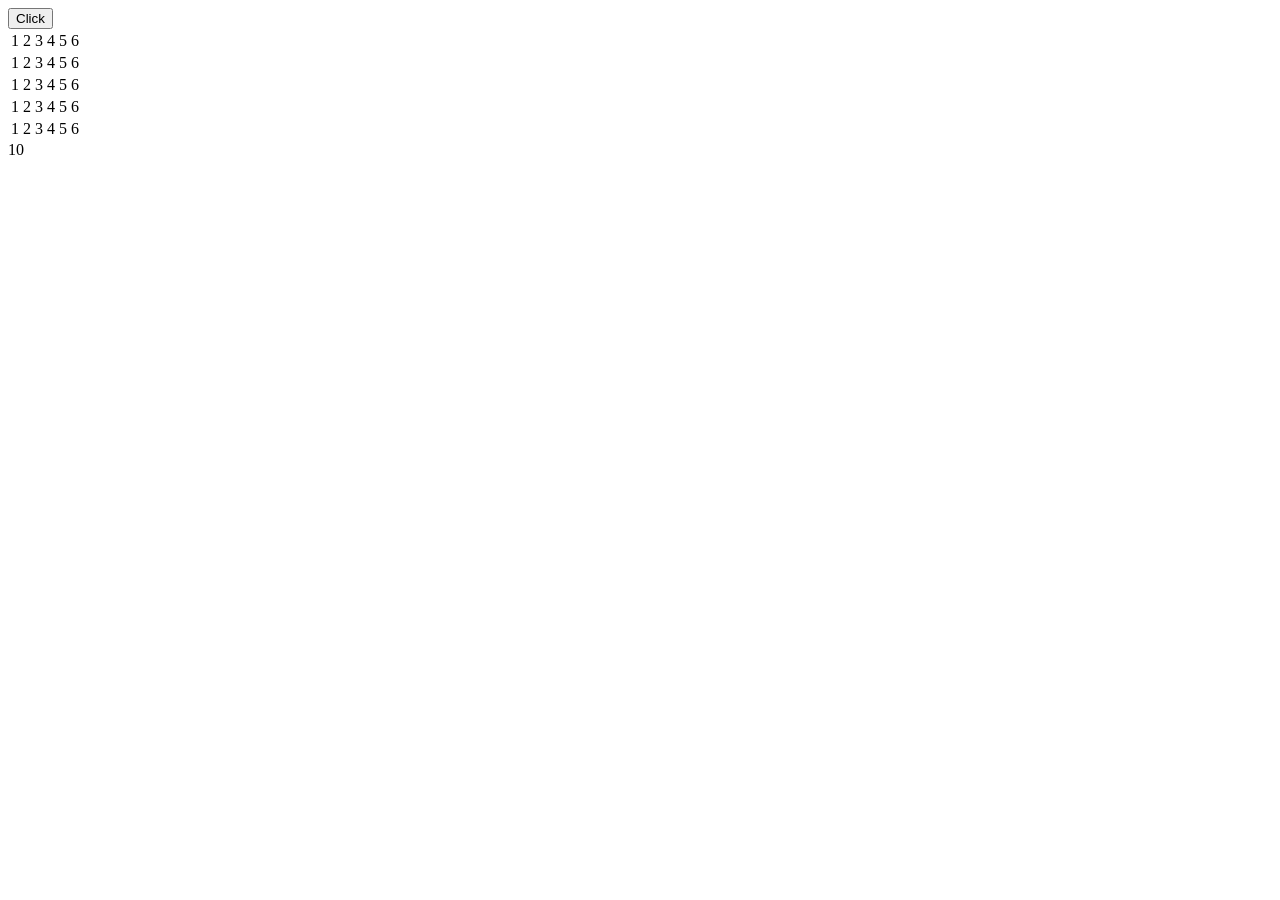
<file: Javascript/index.html>
<!DOCTYPE html>
<html lang="en">
<head>
    <meta charset="UTF-8">
    <meta name="viewport" content="width=device-width, initial-scale=1.0">
    <title>Document</title>
</head>
<body>
    <button onClick="alert('user clicked')">Click</button> 

    <table></table>

    <!--table>(tr>td{$}*6)*5 (to get table rows) -->
    <table>
        <tr>
            <td>1</td>
            <td>2</td>
            <td>3</td>
            <td>4</td>
            <td>5</td>
            <td>6</td>
        </tr>
        <tr>
            <td>1</td>
            <td>2</td>
            <td>3</td>
            <td>4</td>
            <td>5</td>
            <td>6</td>
        </tr>
        <tr>
            <td>1</td>
            <td>2</td>
            <td>3</td>
            <td>4</td>
            <td>5</td>
            <td>6</td>
        </tr>
        <tr>
            <td>1</td>
            <td>2</td>
            <td>3</td>
            <td>4</td>
            <td>5</td>
            <td>6</td>
        </tr>
        <tr>
            <td>1</td>
            <td>2</td>
            <td>3</td>
            <td>4</td>
            <td>5</td>
            <td>6</td>
        </tr>
    </table>

    <script defer async="true">
        num=10;
        document.write(num);
        window.console.log(num);
        window.console.error(num);
        window.console.warn(num);
        window.console.table([10, 20, 30, 4, 50])
    </script>
</body>
</html>
</file>
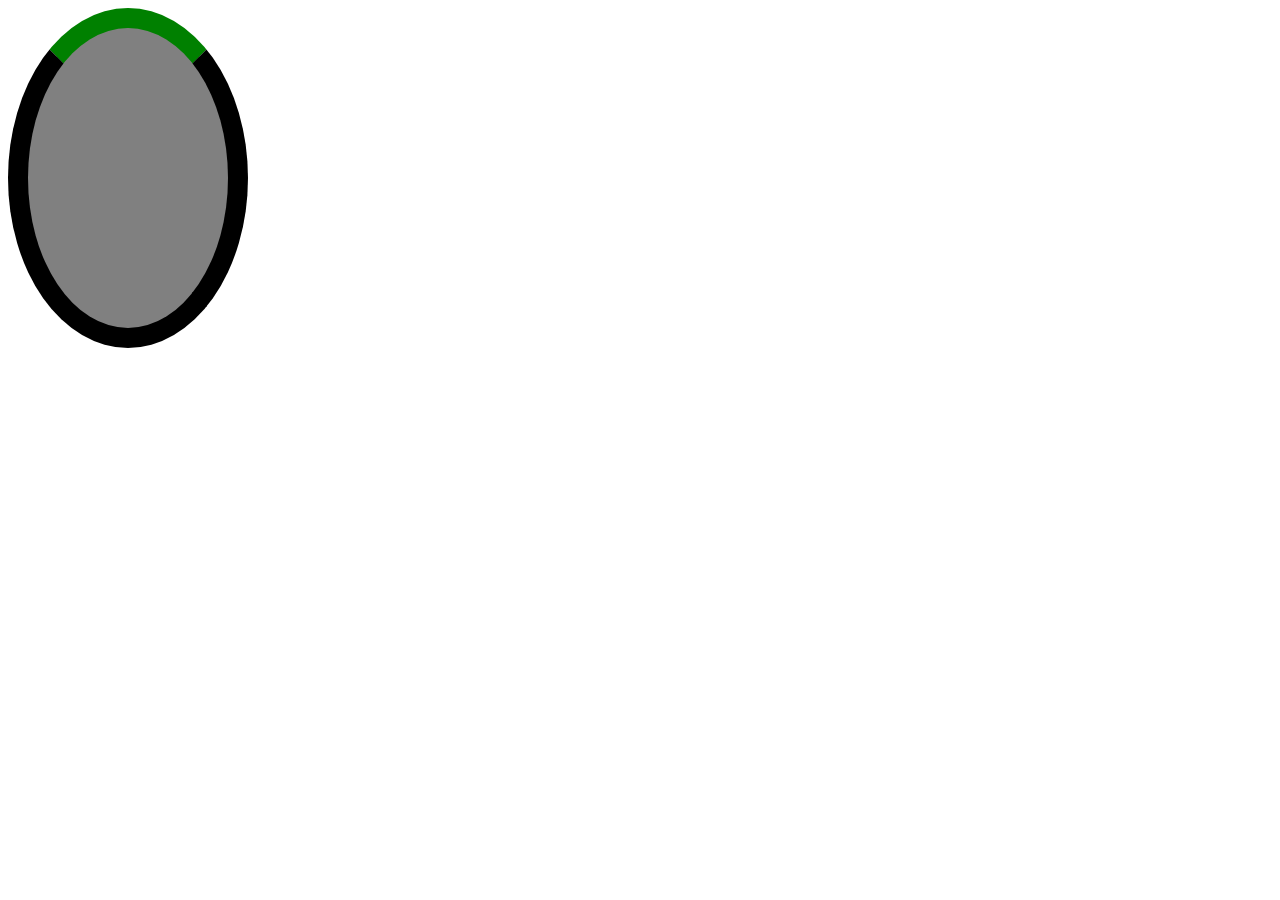
<file: 06-10-26_day_9/animations/index.html>
<!DOCTYPE html>
<html lang="en">
<head>
    <meta charset="UTF-8">
    <meta name="viewport" content="width=device-width, initial-scale=1.0">
    <title>Document</title>
    <link rel="stylesheet" href="style.css">
</head>
<body>
    <div class="loader"> </div>
</body>
</html>
</file>
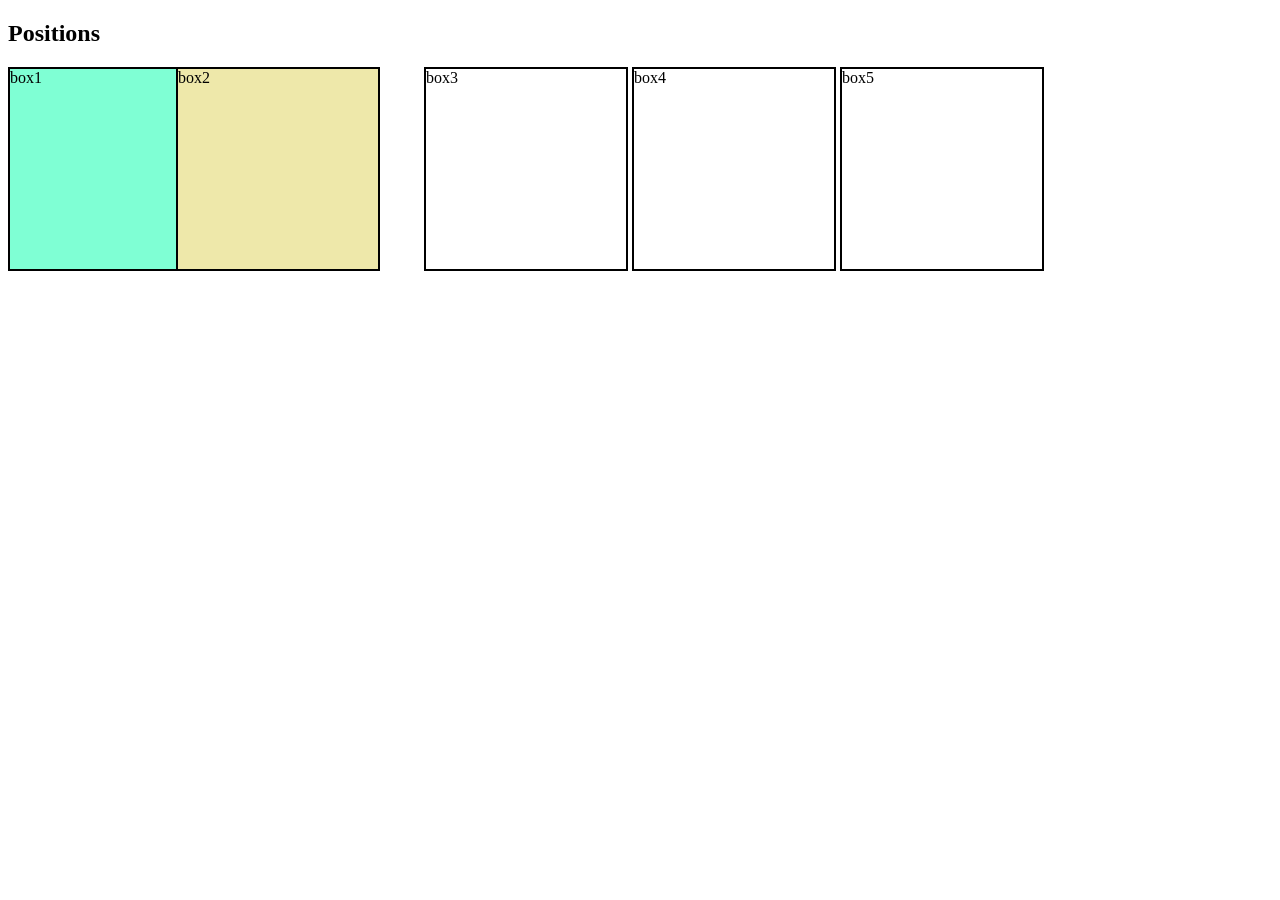
<file: 06-10-26_day_9/positions/index.html>
<!DOCTYPE html>
<html lang="en">
<head>
    <meta charset="UTF-8">
    <meta name="viewport" content="width=device-width, initial-scale=1.0">
    <title>Document</title>
    <link rel="stylesheet" href="style.css">
</head>
<body>
    <h2>Positions</h2>
    <div id="box1">box1</div>
    <div id="box2">box2</div>
    <div id="box3">box3</div>
    <div id="box4">box4</div>
    <div id="box5">box5</div>
</body>
</html>
</file>
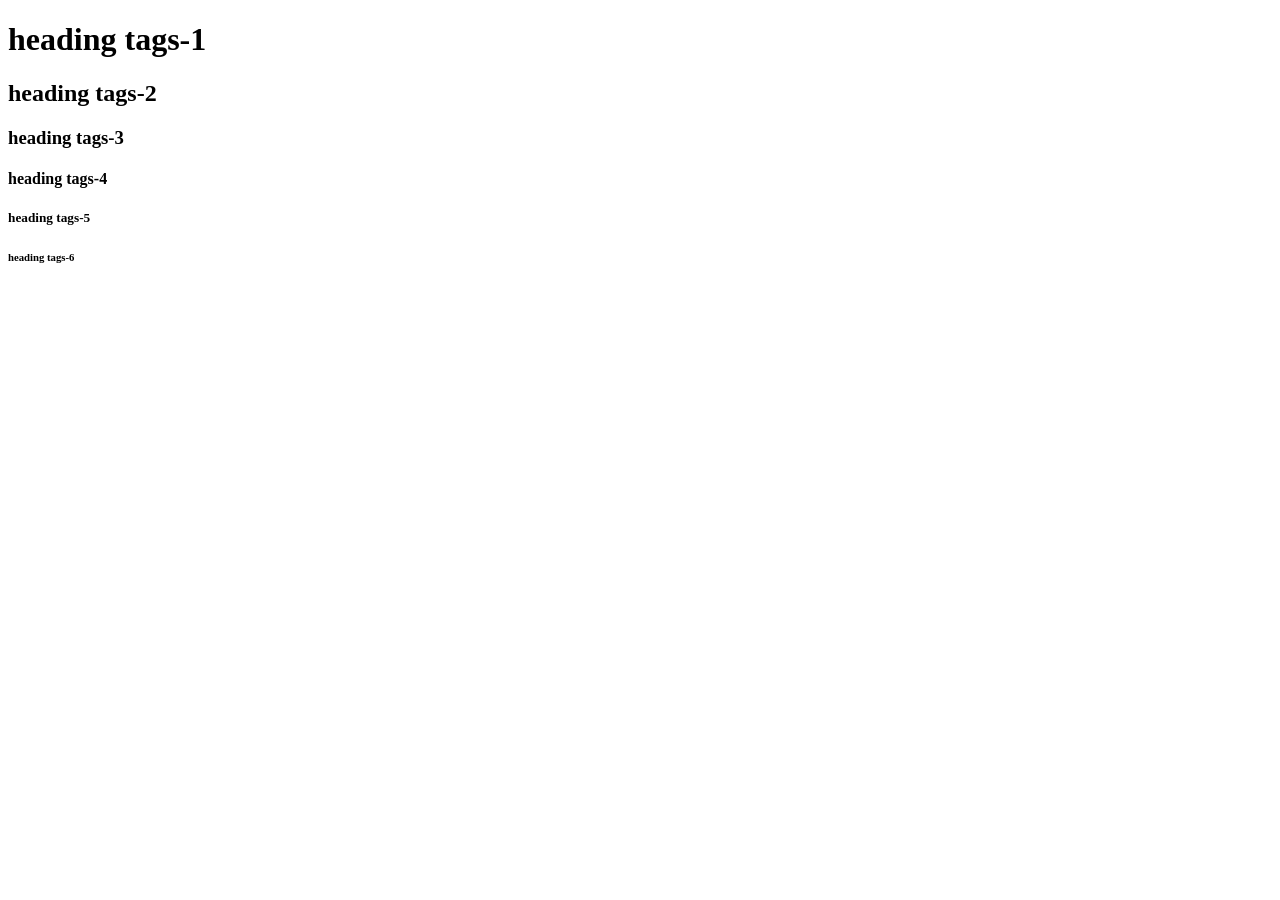
<file: 24-09-26_day_1/heading_tags.html>
<!DOCTYPE html>
<html lang="en">
<head>
    <meta charset="UTF-8">
    <meta name="viewport" content="width=device-width, initial-scale=1.0">
    <title>Heading Tags in HTML</title>
</head>
<body>
    <!--h${heading tags-$}*6-->
    <h1>heading tags-1</h1>
    <h2>heading tags-2</h2>
    <h3>heading tags-3</h3>
    <h4>heading tags-4</h4>
    <h5>heading tags-5</h5>
    <h6>heading tags-6</h6>
</body>
</html>
</file>
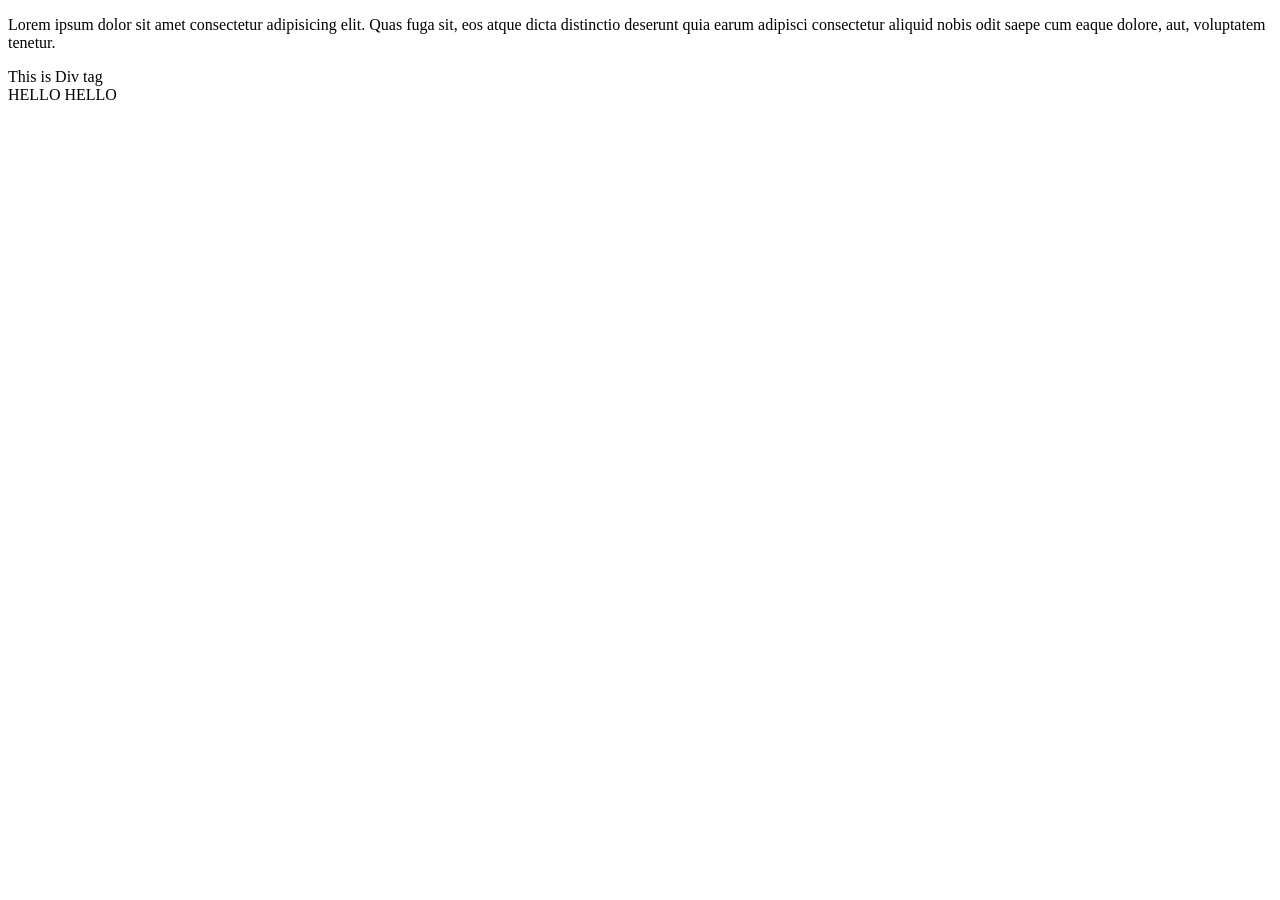
<file: 25-09-26_day_2/other_tags.html>
<!DOCTYPE html>
<html lang="en">
<head>
    <meta charset="UTF-8">
    <meta name="viewport" content="width=device-width, initial-scale=1.0">
    <title>Document</title>
</head>
<body>
    <p>Lorem ipsum dolor sit amet consectetur adipisicing elit. Quas fuga sit, eos atque dicta distinctio deserunt quia earum adipisci consectetur aliquid nobis odit saepe cum eaque dolore, aut, voluptatem tenetur.</p>
    <div>
        This is Div tag
    </div>
    <span>
        HELLO
    </span>
    <span>
        HELLO
    </span>
</body>
</html>
</file>
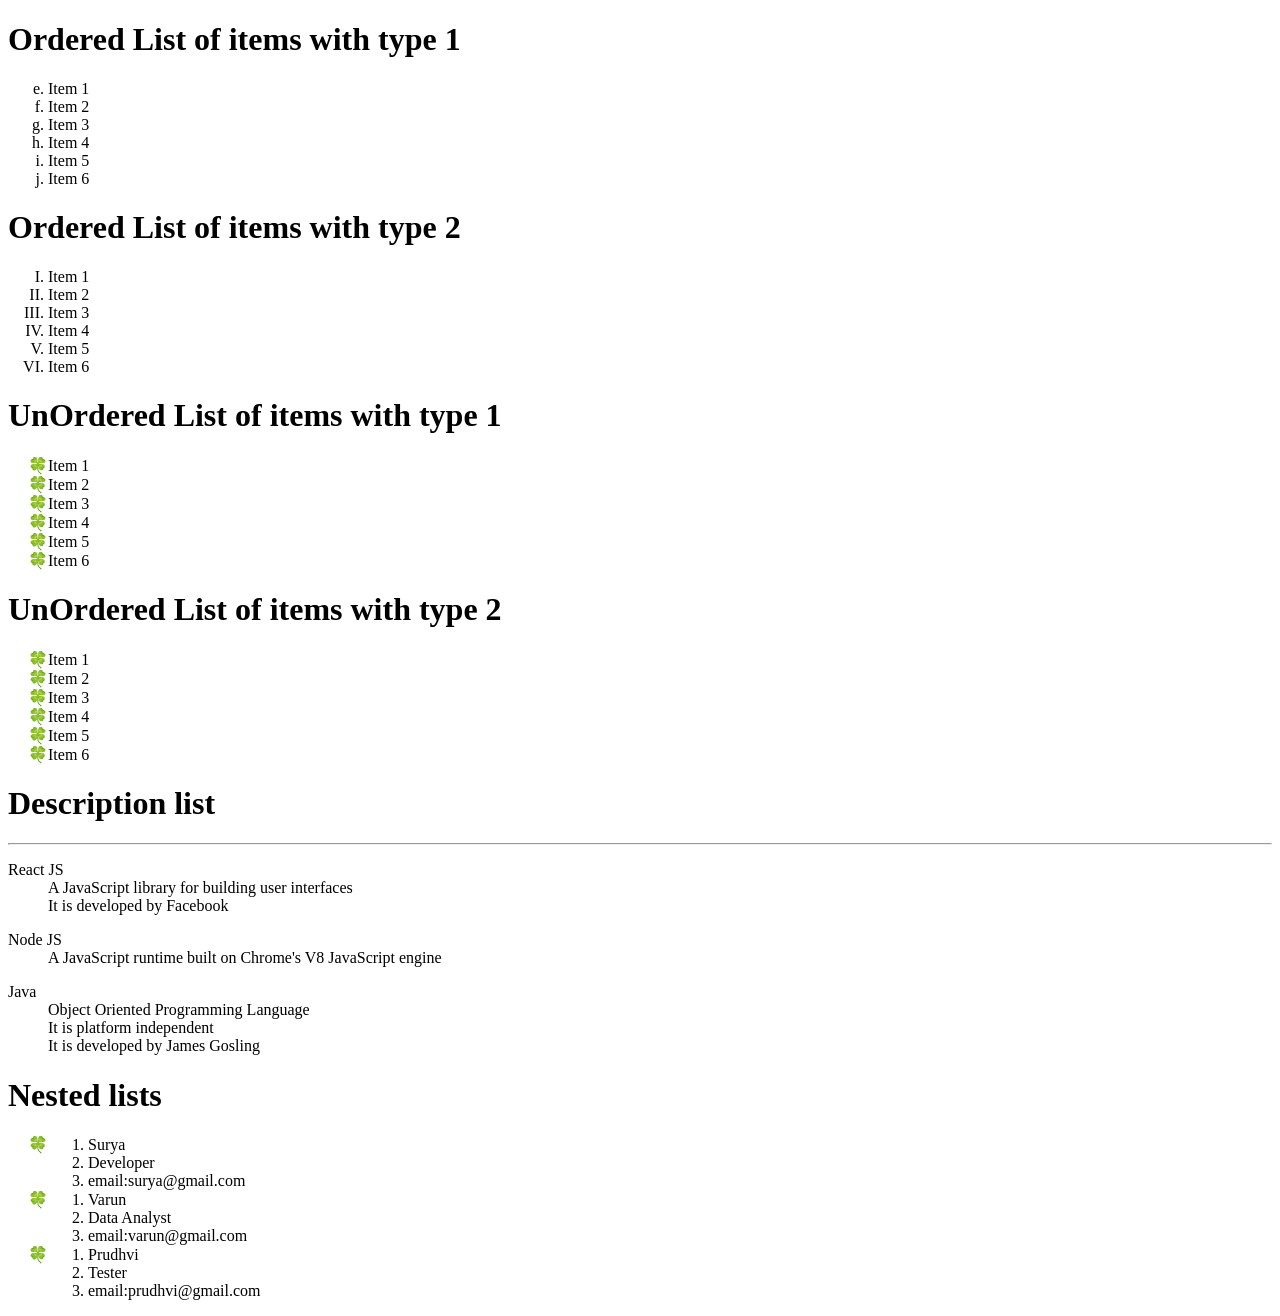
<file: 26-09-26_day_3/list.html>
<!DOCTYPE html>
<html lang="en">
<head>
    <meta charset="UTF-8">
    <meta name="viewport" content="width=device-width, initial-scale=1.0">
    <title>Document</title>
    <style>
        ul>li::marker{
            content:"🍀";
        }
    </style>
</head>
<body>
    <h1> Ordered List of items with type 1</h1>
    <ol type="a" start="5" ><li>Item 1</li>
    <li>Item 2</li>
    <li>Item 3</li>
    <li>Item 4</li>
    <li>Item 5</li>
    <li>Item 6</li>
    </ol>
    <h1> Ordered List of items with type 2</h1>
<ol type="I"><li>Item 1</li>
    <li>Item 2</li>
    <li>Item 3</li>
    <li>Item 4</li>
    <li>Item 5</li>
    <li>Item 6</li>
</ol>

<h1> UnOrdered List of items with type 1</h1>
<ul><li>Item 1</li>
    <li>Item 2</li>
    <li>Item 3</li>
    <li>Item 4</li>
    <li>Item 5</li>
    <li>Item 6</li>
</ul>
<h1> UnOrdered List of items with type 2</h1>
<ul type="circle"><li>Item 1</li>
    <li>Item 2</li>
    <li>Item 3</li>
    <li>Item 4</li>
    <li>Item 5</li>
    <li>Item 6</li>
</ul>

<h1> Description list</h1>
<hr>
<dl>
    <dt>React JS</dt>
    <dd>A  JavaScript library for building user interfaces</dd>
    <dd>It is developed by Facebook</dd>
</dl></dl>
<dl>
    <dt>Node JS</dt>
    <dd>A JavaScript runtime built on Chrome's V8 JavaScript engine</dd>
</dl>
<DL>
    <dt>Java</dt>
    <dd>Object Oriented Programming Language</dd>
    <dd>It is platform independent</dd>
    <dd>It is developed by James Gosling</dd>
</dl>

<h1>Nested lists</h1>
<ul>
    <li>
        <ol>
            <li>Surya</li>
            <li>Developer</li>
            <li>email:surya@gmail.com</li>
        </ol>
    </li>
    <li>
        <ol>
            <li>Varun</li>
            <li>Data Analyst</li>
            <li>email:varun@gmail.com</li>
        </ol>
    </li>
    <li>
        <ol>
            <li>Prudhvi</li>
            <li>Tester</li>
            <li>email:prudhvi@gmail.com</li>
        </ol>
    </li>
</ul>

</body>
</html>
</file>
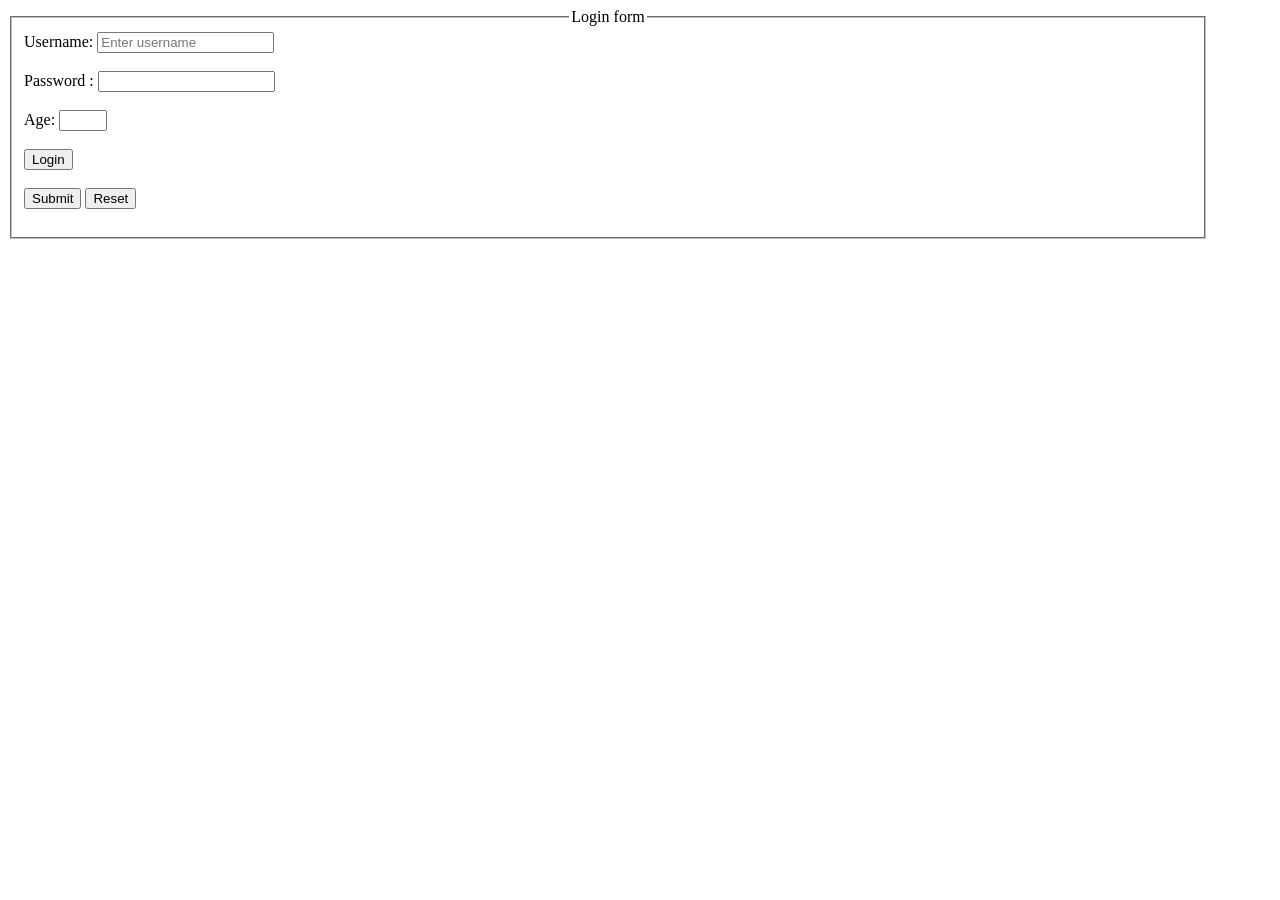
<file: 26-09-26_day_3/login.html>
<!DOCTYPE html>
<html lang="en">
<head>
    <meta charset="UTF-8">
    <meta name="viewport" content="width=device-width, initial-scale=1.0">
    <title>Login Form</title>
    <style>
        form{
            height: 600px;width:1200px;
            background-size:cover;
            background-position:center;
            background-repeat:no-repeat;

            background-image: url(https://www.bing.com/th/id/OIP.VJBtNuu9w9VWC843c4Q61gHaEw?w=193&h=135&c=8&rs=1&qlt=90&o=6&pid=ImgAns&rm=2);
        }
    </style>
</head>
<body>
    <form action="">
    <fieldset>
        <legend align="center">Login form</legend>
        <label for="username" > Username: </label>
        <input type="test" maxlength="10" placeholder="Enter username" id="username" required><br><br>
        <label> Password : </label>
        <input minlength="6"type="password"><br><br>
        <label>Age: </label>
        <input type="number" min="18" max="40"><br><br>
        <button>Login</button><br><br>
        <input type="submit">
        <button type="reset">Reset</button><br><br>
        
    </fieldset>

</fieldset>
</form>

    
</body>
</html>
</file>
<file: 06-10-26_day_9/animations/style.css>
.loader {
    height: 300px;
    width: 200px;
    background-color: grey;
    border-radius: 50%;
    border: 20px solid black;
    border-top: 20px solid green;
    animation: rotate 2s linear 2s infinite normal;
}

@keyframes rotate {
    from {
        transform: rotate(0deg);
    } to {
        transform: rotate(360deg);
    }
}
</file>
<file: 06-10-26_day_9/positions/style.css>
div{
    height: 200px;
    width: 200px;
    border: 2px solid black;
    display: inline-block;
}
#box1 {
    background-color: aquamarine;
    position: static;
    bottom: 30px;
}

#box2{
    background-color: palegoldenrod;
    position: relative;
    right: 40px;
}
</file>
